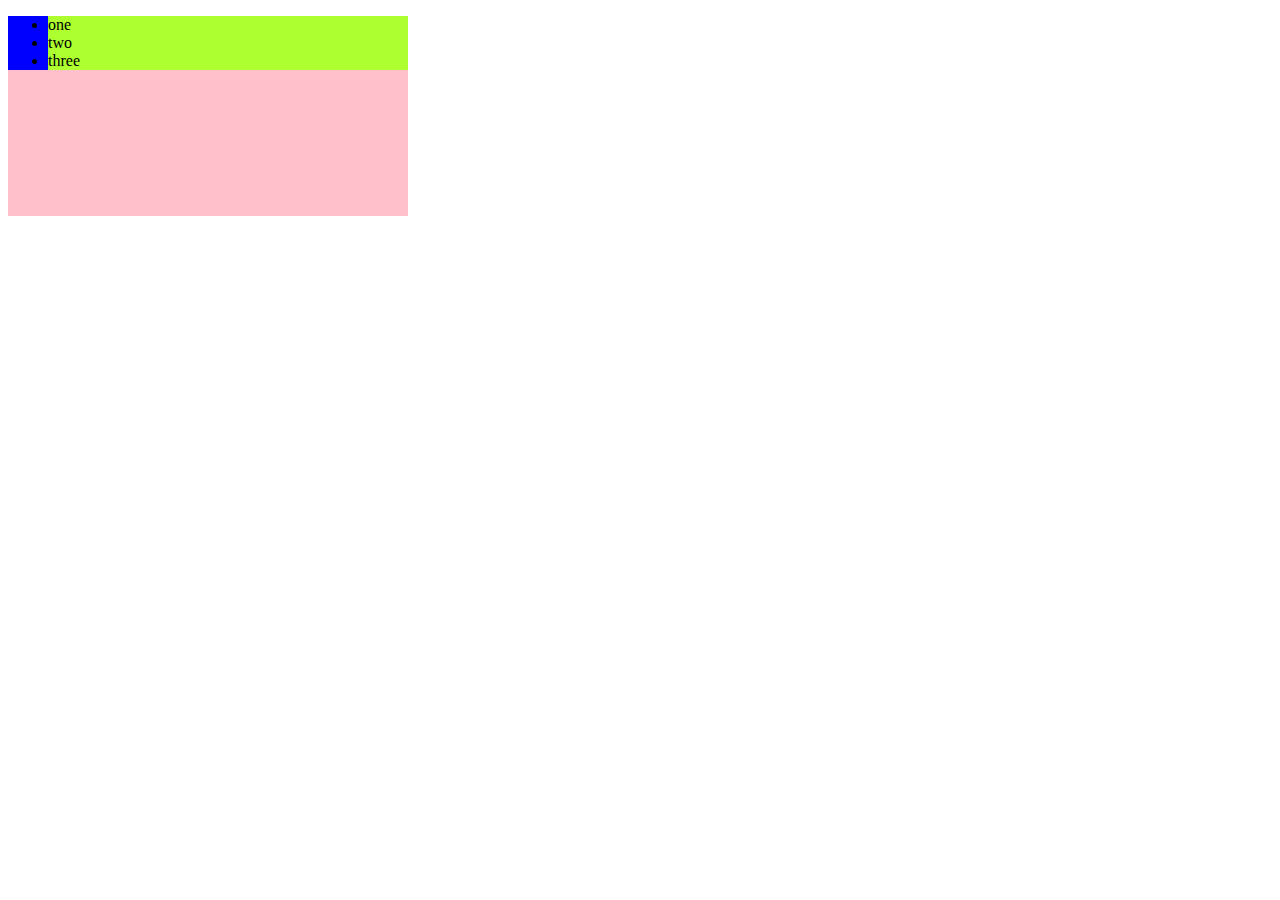
<file: index.html>
<!DOCTYPE html>
<html lang="en">
<head>
    <meta charset="UTF-8">
    <meta name="viewport" content="width=device-width, initial-scale=1.0">
    <title>JS mini project</title>
    <link rel="stylesheet" href="style.css">
</head>
<body>
    <div>
        <ul>
            <li>one</li>
            <li>two</li>
            <li>three</li>
        </ul>
    </div>

    <script src="app.js"></script>
</body>
</html>
</file>
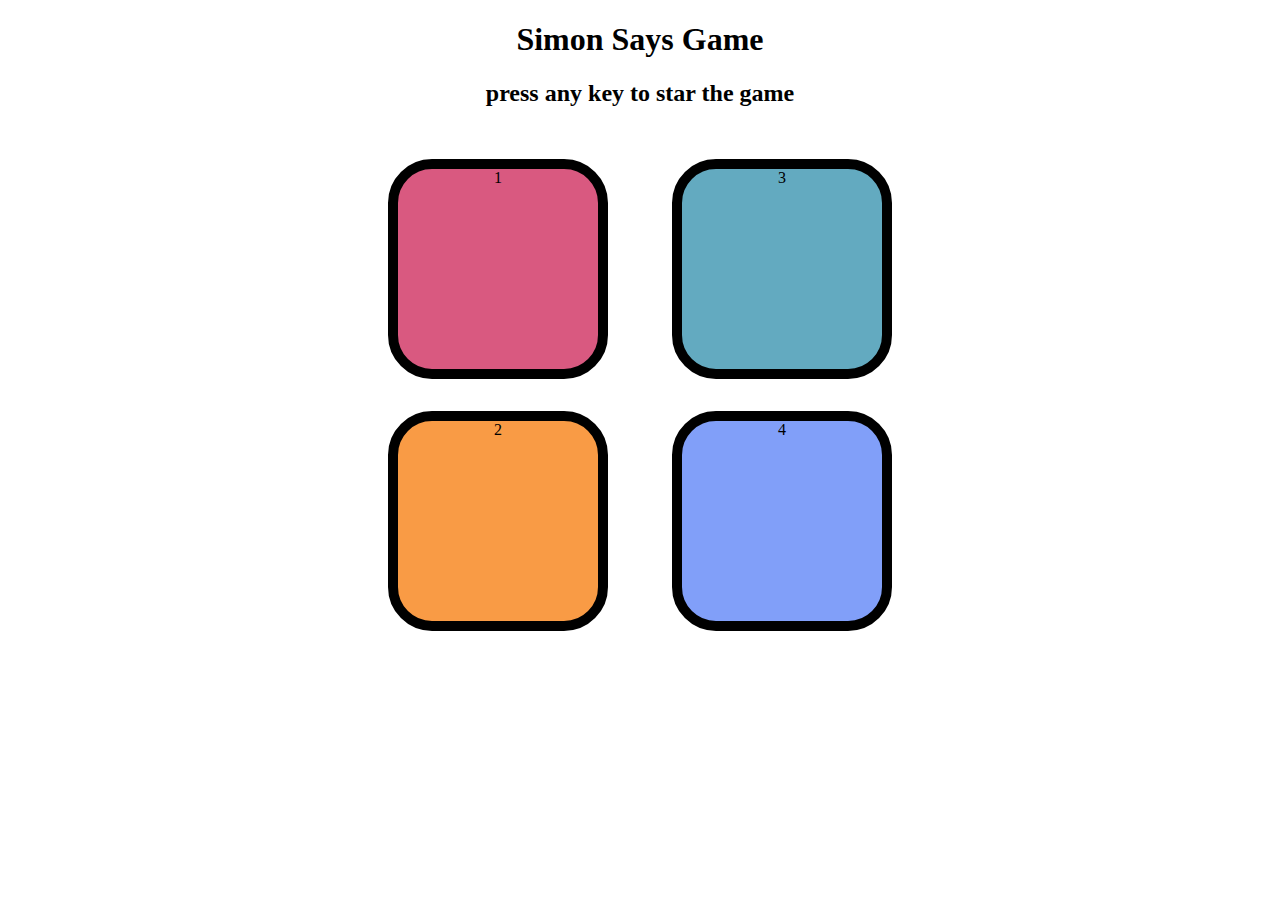
<file: Game.html>
<!DOCTYPE html>
<html lang="en">
<head>
    <meta charset="UTF-8">
    <meta name="viewport" content="width=device-width, initial-scale=1.0">
    <title>Simon Says Game</title>
    <link rel="stylesheet" href="Game.css">
</head>
<body>
    <h1>Simon Says Game </h1>
    <h2>press any key to star the game</h2>
    <div class="btn-container">
        <div class="line-one">
            <div class="btn red" type="button" id="red">1</div>
            <div class="btn yellow" type="button" id="yellow">2</div>
        </div>

        <div class="line-two">
            <div class="btn green" type="button" id="green">3</div>
            <div class="btn purple" type="button" id="purple">4</div>
        </div>
    </div>


    <script src="Game.js"></script>
</body>
</html>
</file>
<file: style.css>
div {
    background-color: pink;
    height: 200px;
    width: 400px;
}

ul {
    background-color: blue;
}

li {
    background-color: greenyellow;
}
</file>
<file: Game.css>
body {
    text-align: center;
}

.btn {
    height: 200px;
    width: 200px;
    border-radius: 20%;
    border: 10px solid black;
    margin: 2rem;
}

.btn-container {
    display: flex;
    justify-content: center;
}

.red {
    background-color: #d95980;
}

.yellow {
    background-color: #f99b45;
}
.green {
    background-color: #63aac0;
}
.purple {
    background-color: #819ff9;
}

.flash {
    background-color: white;
}
</file>
